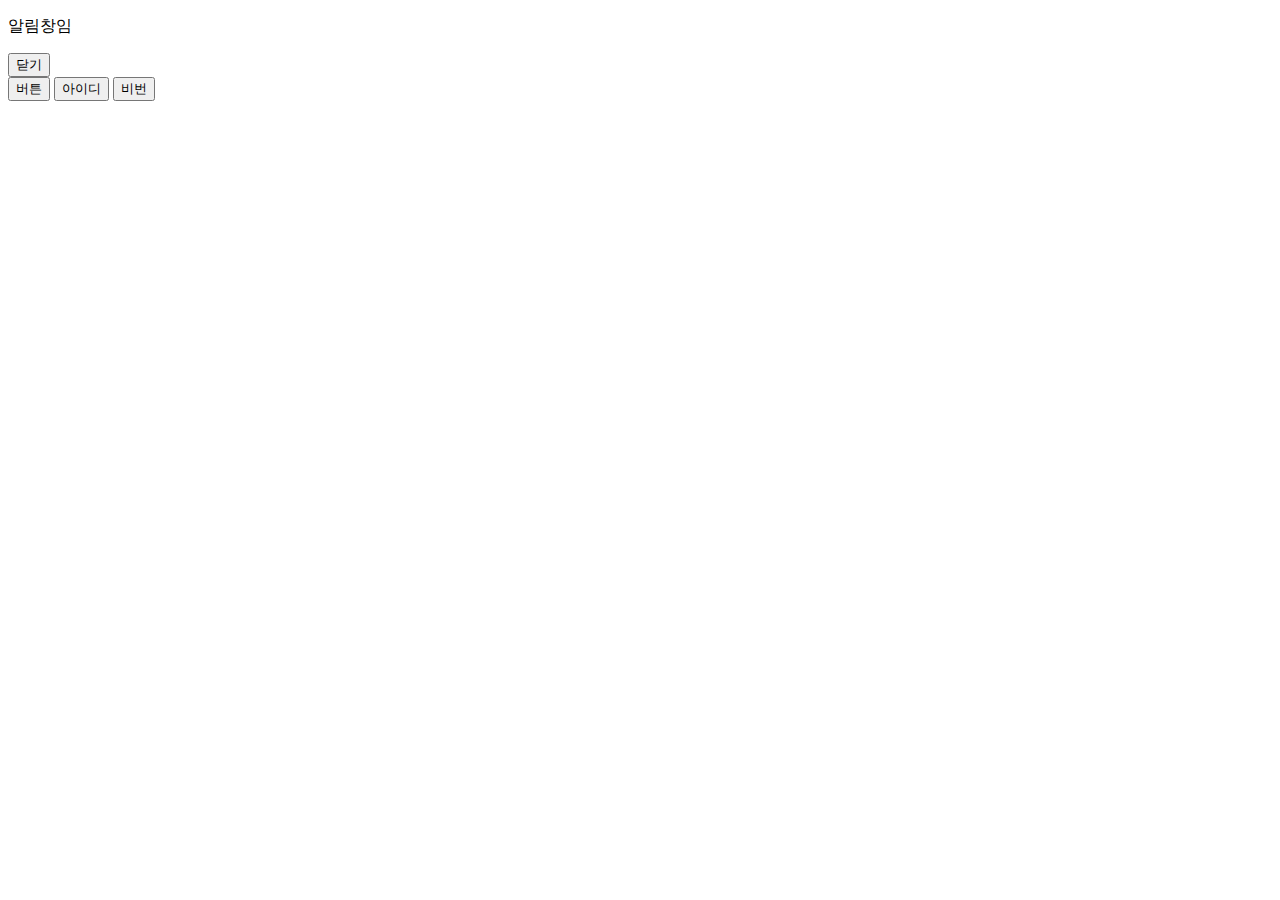
<file: index.html>
<!DOCTYPE html>
<html lang="en">
  <head>
    <meta charset="UTF-8" />
    <meta http-equiv="X-UA-Compatible" content="IE=edge" />
    <meta name="viewport" content="width=device-width, initial-scale=1.0" />
    <title>Document</title>
    <link rel="stylesheet" href="main.css" />
  </head>
  <body>
    <div class="alert-box" id="alert">
      <p id="alertInfo">알림창임</p>
      <button id="close">닫기</button>
    </div>
    <button onclick="alert('block')">버튼</button>
    <button onclick="changAlert('아이디입력하세요')">아이디</button>
    <button onclick="changAlert('비번입력하세요')">비번</button>

    <script>
      //   function closeBtn() {
      //     document.getElementById("alert").style.display = "none";
      //   }
      //   function openBtn() {
      //     document.getElementById("alert").style.display = "block";
      //   }

      document.getElementById("close").addEventListener("click", function () {
        document.getElementById("alert").style.display = "none";
      });

      function changAlert(x) {
        document.getElementById("alertInfo").innerHTML = x;
        document.getElementById("alert").style.display = "block";
      }

      function alert(x) {
        document.getElementById("alert").style.display = x;
      }
    </script>
  </body>
</html>
</file>
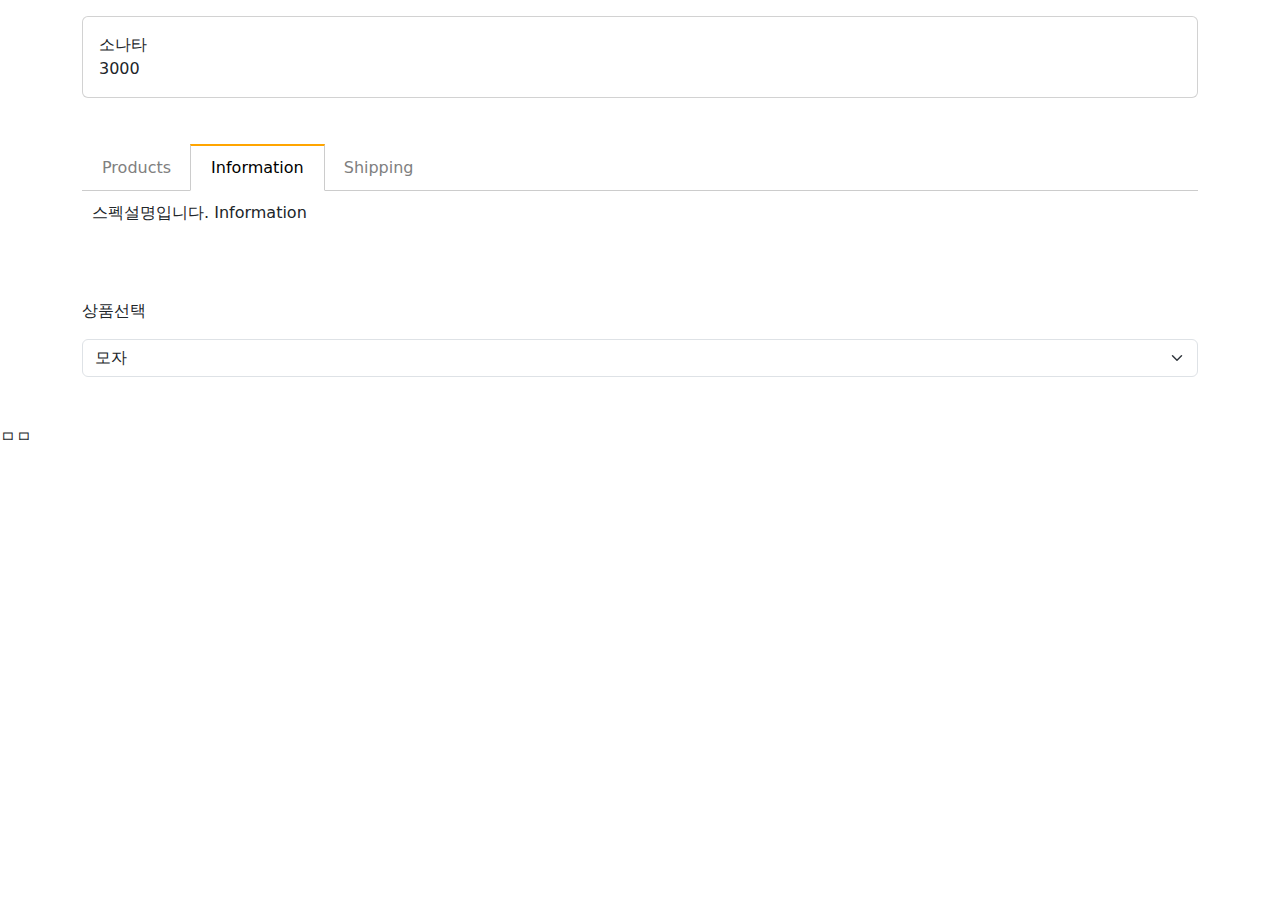
<file: detail.html>
<!DOCTYPE html>
<html lang="en">
  <head>
    <meta charset="utf-8" />
    <meta name="viewport" content="width=device-width, initial-scale=1" />
    <title>Bootstrap demo</title>
    <link rel="stylesheet" href="detail.css" />
    <link
      href="https://cdn.jsdelivr.net/npm/bootstrap@5.1.3/dist/css/bootstrap.min.css"
      rel="stylesheet"
    />
    <script
      src="https://code.jquery.com/jquery-3.6.0.min.js"
      integrity="sha256-/xUj+3OJU5yExlq6GSYGSHk7tPXikynS7ogEvDej/m4="
      crossorigin="anonymous"
    ></script>
  </head>
  <body>
    <div class="container mt-3">
      <div class="card p-3">
        <span class="car-title">상품명</span>
        <span class="car-price">가격</span>
      </div>
    </div>

    <div class="container mt-5">
      <ul class="list">
        <li class="tab-button" data-id="0">Products</li>
        <li class="tab-button orange" data-id="1">Information</li>
        <li class="tab-button" data-id="2">Shipping</li>
      </ul>
      <div class="tab-content">
        <p>상품설명입니다. Product</p>
      </div>
      <div class="tab-content show">
        <p>스펙설명입니다. Information</p>
      </div>
      <div class="tab-content">
        <p>배송정보입니다. Shipping</p>
      </div>
    </div>

    <form class="container my-5 form-group">
      <p>상품선택</p>
      <select class="form-select mt-2">
        <option>모자</option>
        <option>셔츠</option>
        <option>바지</option>
      </select>
      <select class="form-select mt-2 form-hide">
        <option>95</option>
        <option>100</option>
      </select>
    </form>

    <div id="test"></div>

    <script>
      let a = document.createElement("p");
      a.innerHTML = "ㅁㅁ";
      document.querySelector("#test").appendChild(a);

      // document
      //   .querySelectorAll(".form-select")[0]
      //   .addEventListener("input", function () {
      //     if (document.querySelectorAll(".form-select")[0].value == "바지") {
      //       document
      //         .querySelectorAll(".form-select")[1]
      //         .classList.remove("form-hide");
      //       document.querySelectorAll(".form-select")[1].innerHTML = b;
      //     }
      //   });

      var car2 = { name: "소나타", price: [50000, 4000, 3000] };
      document.querySelector(".car-title").innerHTML = car2.name;
      document.querySelector(".car-price").innerHTML = car2.price[2];

      document
        .querySelectorAll(".form-select")[0]
        .addEventListener("input", function () {
          if (document.querySelectorAll(".form-select")[0].value == "셔츠") {
            document
              .querySelectorAll(".form-select")[1]
              .classList.remove("form-hide");
            var 템플 = `<option>95</option><option>100</option>`;
            document.querySelectorAll(".form-select")[1].innerHTML = 템플;
          } else if (
            document.querySelectorAll(".form-select")[0].value == "바지"
          ) {
            document
              .querySelectorAll(".form-select")[1]
              .classList.remove("form-hide");
            var 템플릿 = `<option>28</option><option>30</option>`;
            // $(".form-select").eq(1).append(템플릿);
            document.querySelectorAll(".form-select")[1].innerHTML = 템플릿;
          }
        });

      // document
      //   .querySelectorAll(".form-select")[0]
      //   .addEventListener("input", function (e) {
      //     if (e.currentTarget.value == "셔츠") {
      //     if (this.value == '셔츠'){
      //       document
      //         .querySelectorAll(".form-select")[1]
      //         .classList.remove("form-hide");
      //     }
      //   });

      // jquery;
      // $(".form-select")
      //   .eq(0)
      //   .on("input", function () {
      //     var value = $(".form-select").eq(0).val();
      //     var value = this.value;
      //     if (value == "셔츠") {
      //       $(".form-select").eq(1).removeClass("form-hide");
      //     } else if (value == "바지") {
      //       $(".form-select").eq(1).removeClass("form-hide");
      //       $(".form-hide").eq(1).html("");
      //       var 템플릿 = `<option>28</option><option>30</option>`;
      //       $(".form-select").eq(1).html(템플릿);
      //     }
      //   });
    </script>
    <script src="tab.js"></script>
    <script src="https://cdn.jsdelivr.net/npm/bootstrap@5.1.3/dist/js/bootstrap.bundle.min.js"></script>
  </body>
</html>
</file>
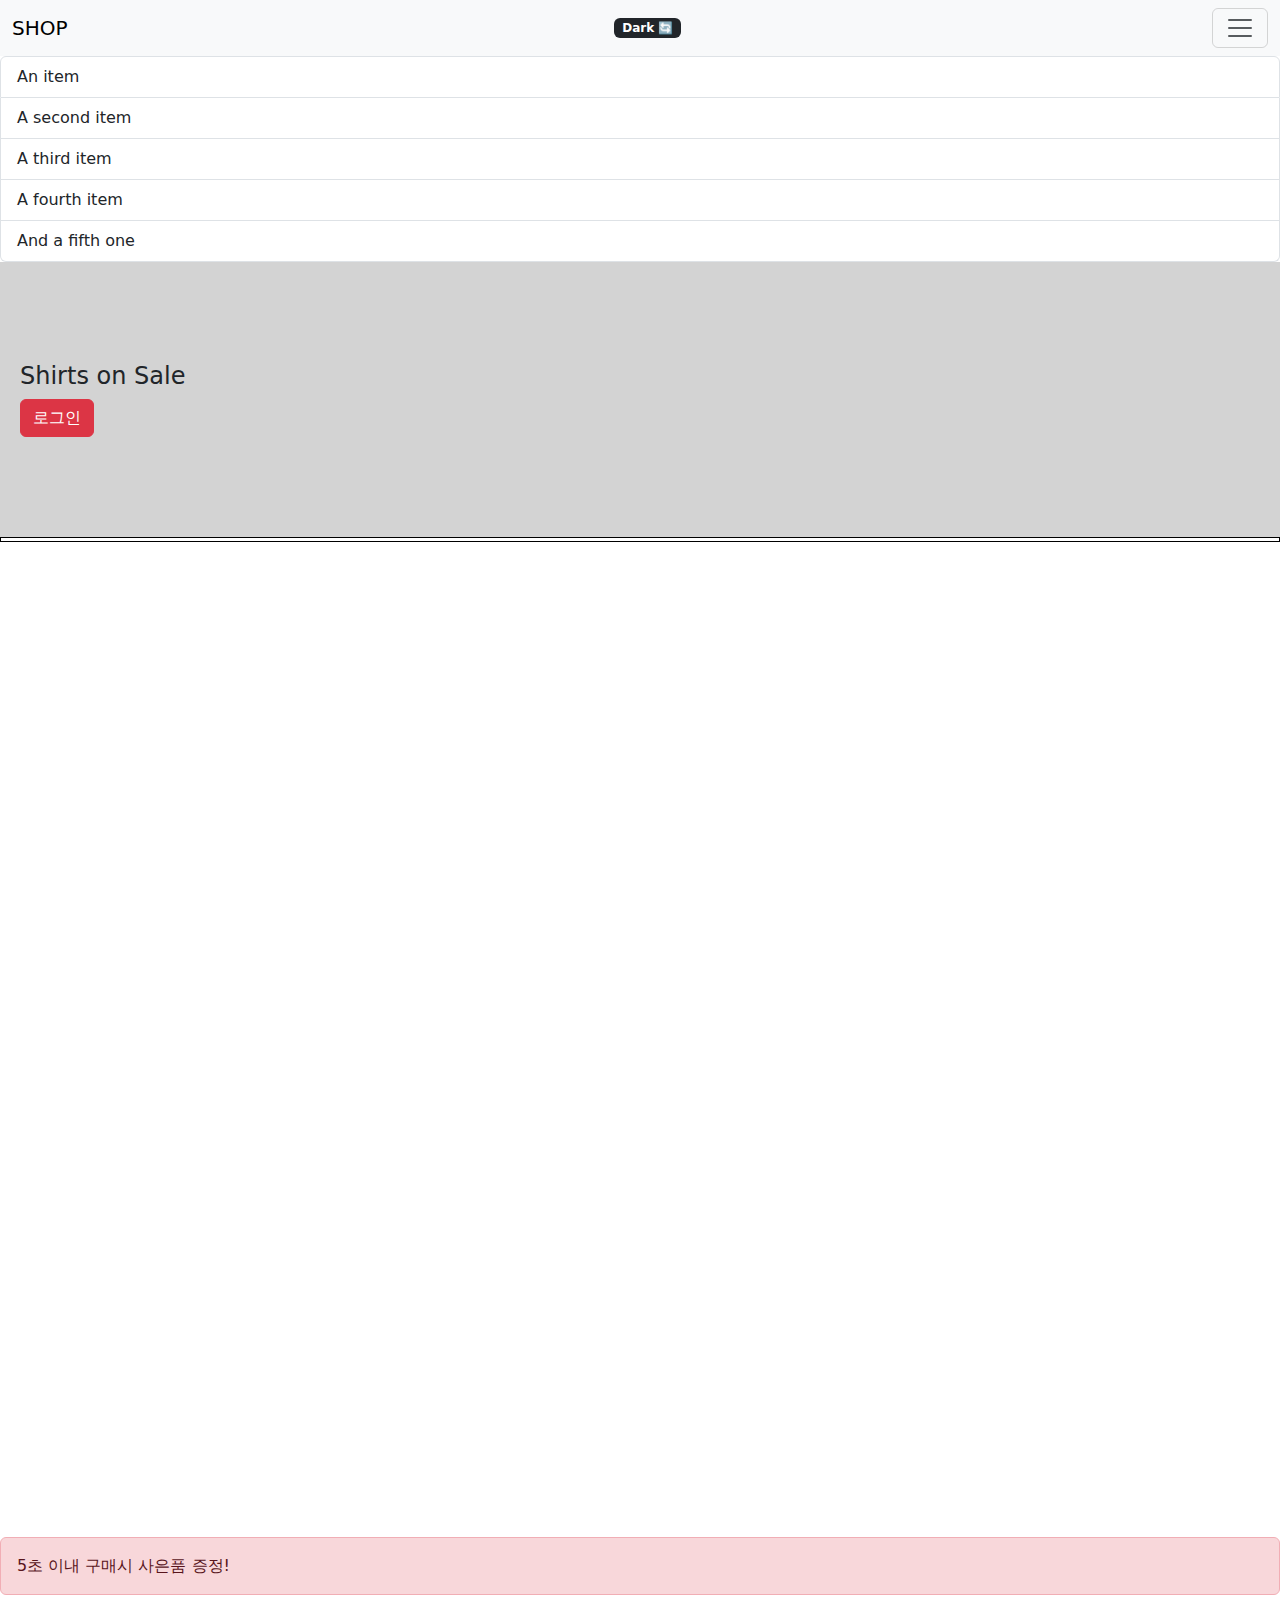
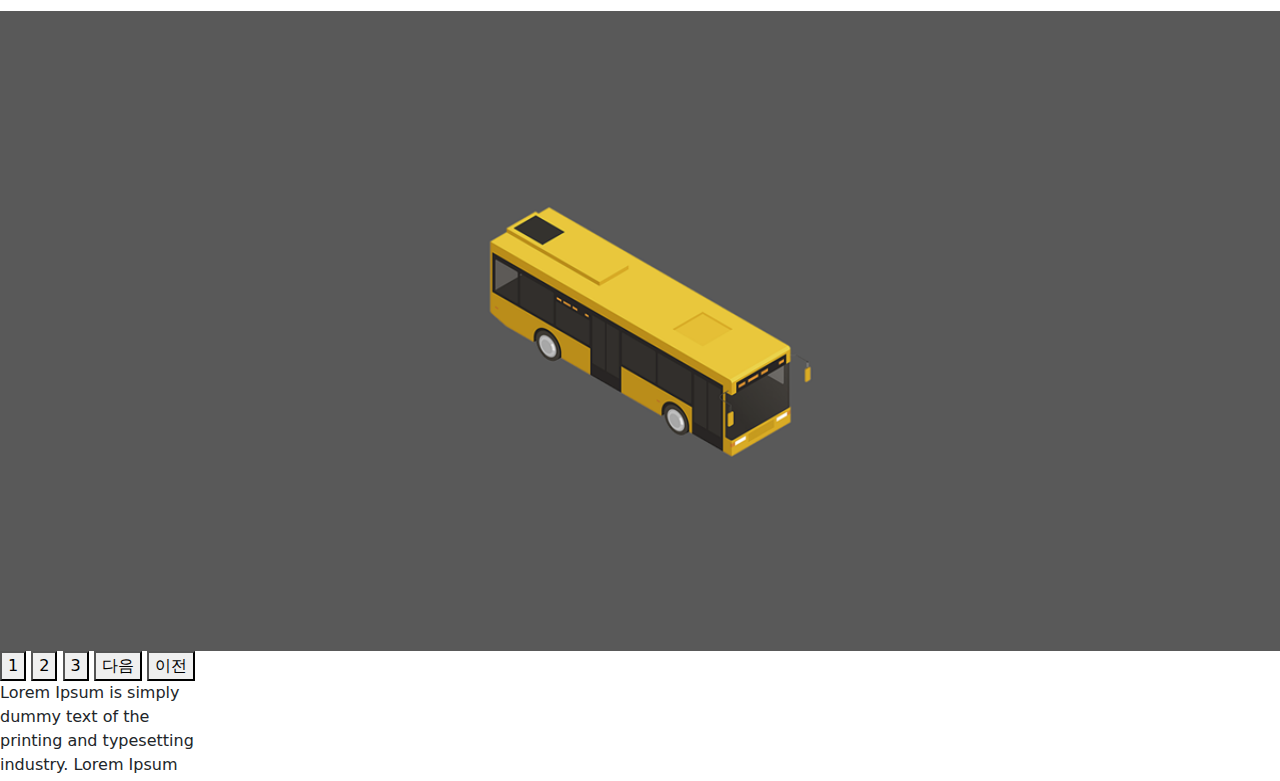
<file: dropdown.html>
<!DOCTYPE html>
<html lang="en">
  <head>
    <meta charset="utf-8" />
    <meta name="viewport" content="width=device-width, initial-scale=1" />
    <title>Bootstrap demo</title>
    <link rel="stylesheet" href="main.css" />
    <link
      href="https://cdn.jsdelivr.net/npm/bootstrap@5.1.3/dist/css/bootstrap.min.css"
      rel="stylesheet"
    />
    <script
      src="https://code.jquery.com/jquery-3.6.0.min.js"
      integrity="sha256-/xUj+3OJU5yExlq6GSYGSHk7tPXikynS7ogEvDej/m4="
      crossorigin="anonymous"
    ></script>
  </head>
  <body>
    <div class="black-bg">
      <div class="white-bg">
        <h4>로그인하세요</h4>
        <form action="success.html">
          <div class="my-3">
            <input type="text" class="form-control" id="email" />
          </div>
          <div class="my-3">
            <input type="password" class="form-control" id="pw" />
          </div>
          <button type="submit" class="btn btn-primary" id="send">전송</button>
          <button type="button" class="btn btn-danger" id="close">닫기</button>
        </form>
      </div>
    </div>
    <!-- <button id="login">열기</button> -->
    <nav class="navbar navbar-light bg-light">
      <div class="container-fluid">
        <span class="navbar-brand">SHOP</span>
        <span class="badge bg-dark" id="darklight">Dark 🔄</span>
        <button class="navbar-toggler" type="button">
          <span class="navbar-toggler-icon"></span>
        </button>
      </div>
    </nav>

    <ul class="list-group">
      <li class="list-group-item">An item</li>
      <li class="list-group-item">A second item</li>
      <li class="list-group-item">A third item</li>
      <li class="list-group-item">A fourth item</li>
      <li class="list-group-item">And a fifth one</li>
    </ul>

    <div class="main-bg">
      <h4>Shirts on Sale</h4>
      <button id="login" class="btn btn-danger">로그인</button>
    </div>

    <div
      style="border: 1px solid black; width: 100%; height: 5px; position: fixed"
      class="line"
    ></div>
    <div style="height: 1000px"></div>

    <div class="alert alert-danger">
      <span class="time">5</span>초 이내 구매시 사은품 증정!
    </div>

    <div style="overflow: hidden">
      <div class="slide-container">
        <div class="slide-box">
          <img src="/image/car1.png" draggable="false" />
        </div>
        <div class="slide-box">
          <img src="/image/car2.png" draggable="false" />
        </div>
        <div class="slide-box">
          <img src="/image/car3.png" draggable="false" />
        </div>
      </div>
    </div>

    <button class="slide-1">1</button>
    <button class="slide-2">2</button>
    <button class="slide-3">3</button>
    <button class="next">다음</button>
    <button class="before">이전</button>

    <div class="lorem" style="width: 200px; height: 100px; overflow-y: scroll">
      Lorem Ipsum is simply dummy text of the printing and typesetting industry.
      Lorem Ipsum has been the industry's standard dummy text ever since the
      1500s, when an unknown printer took a galley of type and scrambled it to
      make a type specimen book. It has survived not only five centuries, but
      also the leap into electronic typesetting, remaining essentially
      unchanged. It was popularised in the 1960s with the release of Letraset
      sheets containing Lorem Ipsum passages, and more recently with desktop
      publishing software like Aldus PageMaker including versions of Lorem
      Ipsum.
    </div>

    <script>
      //   document
      //     .getElementsByClassName("navbar-toggler")[0]
      //   ƒ  .addEventListener("click", function () {
      //       document
      //         .getElementsByClassName("list-group")[0]
      //         .classList.toggle("show");
      //     });
      document
        .querySelector(".navbar-toggler")
        .addEventListener("click", function () {
          document.querySelector(".list-group").classList.toggle("show");
        });

      //   $('.hello').css('color','red')
      // $('.hello').addClass('show')
      document.getElementById("login").addEventListener("click", function () {
        document.querySelectorAll(".black-bg")[0].classList.add("show-modal");
      });
      //   $("#login").on("click", function () {
      //     document.querySelector(".black-bg").classList.add("show-modal");
      //   });
      document.getElementById("close").addEventListener("click", function () {
        document
          .querySelectorAll(".black-bg")[0]
          .classList.remove("show-modal");
      });

      //form 태그 빈 값이면 전송 안됨 (조건문 사용)
      //   document
      //     .getElementsByClassName("btn btn-primary")[0]
      //     .addEventListener("click", function () {
      //       if (
      //         document.getElementsByClassName("form-control")[0].value.length == 0
      //       ) {
      //         alert("empty");
      //       }
      //     });

      //입력창 빈값이 아닌, 비밀번호 6자 이상
      //   $("form").on("submit", function (e) {
      //     if (
      //       document.getElementById("email").value.length == 0 ||
      //       document.getElementById("pw").value.length == 0
      //     ) {
      //       alert("empty");
      //       e.preventDefault();
      //     } else if (document.getElementById("pw").value.length < 6) {
      //       alert("비번 더 길게~");
      //       e.preventDefault();
      //     }
      //   });

      //정규식 테스트 -> 이메일 형식 검사
      $("form").on("submit", function (e) {
        e.preventDefault();
        let written = document.getElementById("email").value;
        // if (written == "") {
        //   alert("입력얀햠");
        // }
        if (/\S+@\S+.\S+/.test(written) == false) {
          alert("이메일 형식 아님");
        }
        let pwwritten = document.getElementById("pw").value;
        if (/[A-Z]/.test(pwwritten) == false) {
          alert("대문자없숑");
        }
      });

      //다크모드 버튼 -> 뱃지 클릭 시 내부 클자를 Light로 변경 / 토글 (클릭 횟수 홀수/짝수)
      //뱃지 클릭 횟수 기억해야 함 -> 변수 문법 사용 (자료 잠깐 저장)
      let count = 0;

      $(".badge").on("click", function () {
        count++;
        if (count % 2 !== 0) {
          document.getElementById("darklight").innerText = "Light🔄";
        } else {
          document.getElementById("darklight").innerText = "Dark 🔄";
        }
      });

      //5초 후에 사라지게 하는 setInterval -> 반복적으로 실행하도록
      //콜백자리에 만들어둔 함수 넣을 수 있다
      //   setTimeout(function () {
      //     $(".alert").hide();
      //   }, 1000);

      //1초마다 1씩 감소 -> 0이 되었을 때 div 사라지도록
      var A = 5;
      //   if (A > 0) {
      //     setInterval(function () {
      //       $(".time").html(A);
      //     }, 1000);
      //   } else if (A == 0) {
      //     clearInterval();
      //     clearTimeout();
      //     $(".alert").hide();
      //   }

      setInterval(function () {
        A -= 1;
        if (A >= 0) {
          document.querySelector(".time").innerHTML = A;
        }
      }, 1000);

      //이미지 위에서 드래그한 거리만큼 박스 이동
      var start = 0;
      var clicked = false;

      $(".slide-box")
        .eq(0)
        .on("mousedown", function (e) {
          start = e.clientX;
          clicked = true;
        });

      $(".slide-box")
        .eq(0)
        .on("mousemove", function (e) {
          if (clicked == true && e.clientX - start < -100) {
            $(".slide-container").css(
              "transform",
              `translateX(${e.clientX - start}px)`
            );
          }
        });

      $(".slide-box")
        .eq(0)
        .on("mouseup", function (e) {
          clicked = false;
          if (e.clientX - start < -100) {
            $(".slide-container")
              .css("transition", "all 0.5s")
              .css("transform", "translateX(-100vw)");
          } else {
            $(".slide-container")
              .css("transition", "all 0.5s")
              .css("transform", "translateX(0vw)");
          }
          setTimeout(() => {
            $(".slide-container").css("transition", "none");
          }, 500);
        });

      //버튼 클릭 시 이미지 이동
      $(".slide-1").on("click", function () {
        $(".slide-container").css("transform", "translateX(0vw)");
        now += 1;
      });

      $(".slide-2").on("click", function () {
        $(".slide-container").css("transform", "translateX(-100vw)");
        now += 1;
      });

      $(".slide-3").on("click", function () {
        $(".slide-container").css("transform", "translateX(-200vw)");
        now += 1;
      });

      //다음 버튼
      let now = 1;

      //   $(".next").on("click", function () {
      //     if (now == 1) {
      //       $(".slide-container").css("transform", "translateX(-100vw)");
      //       now += 1;
      //     } else if (now == 2) {
      //       $(".slide-container").css("transform", "translateX(-200vw)");
      //       now += 1;
      //     }
      //   });

      $(".next").on("click", function () {
        $(".slide-container").css("transform", `translateX(-${now}00vw)`);
        now += 1;
      });

      //이전 버튼
      //   $(".before").on("click", function () {
      //     if (now == 3) {
      //       $(".slide-container").css("transform", "translateX(-100vw)");
      //       now -= 1;
      //     } else if (now == 2) {
      //       $(".slide-container").css("transform", "translateX(0vw)");
      //       now -= 1;
      //     }
      //   });
      $(".before").on("click", function () {
        now -= 1;
        $(".slide-container").css("transform", `translateX(-${now}00vw)`);
      });

      //스크롤바 얼마나 내렸는지
      window.addEventListener("scroll", function () {
        if (window.scrollY >= 100) {
          $(".navbar-brand").css("font-size", "100px");
          $(".line").css("border", "5px solid red");
        } else {
          $(".navbar-brand").css("font-size", "20px");
        }
      });

      //   $(window).on("scroll", function () {
      //     $(window).scrollTop;
      //   });

      //동의약관
      //   document.querySelector('.lorem').addEventListener()

      $(".lorem").on("scroll", function () {
        let 스크롤양 = document.querySelector(".lorem").scrollTop;
        let 실제높이 = document.querySelector(".lorem").scrollHeight;
        let 높이 = document.querySelector(".lorem").clientHeight;

        if (스크롤양 + 높이 > 실제높이 - 100) {
          alert("동의약관?");
        }
      });

      //모달창 배경 검정색 누르면 꺼지게 하는 기능
      document
        .querySelector(".black-bg")
        .addEventListener("click", function (e) {
          if (e.target == document.querySelector(".black-bg")) {
            document
              .querySelectorAll(".black-bg")[0]
              .classList.remove("show-modal");
          }
        });
    </script>

    <script src="https://cdn.jsdelivr.net/npm/bootstrap@5.1.3/dist/js/bootstrap.bundle.min.js"></script>
  </body>
</html>
</file>
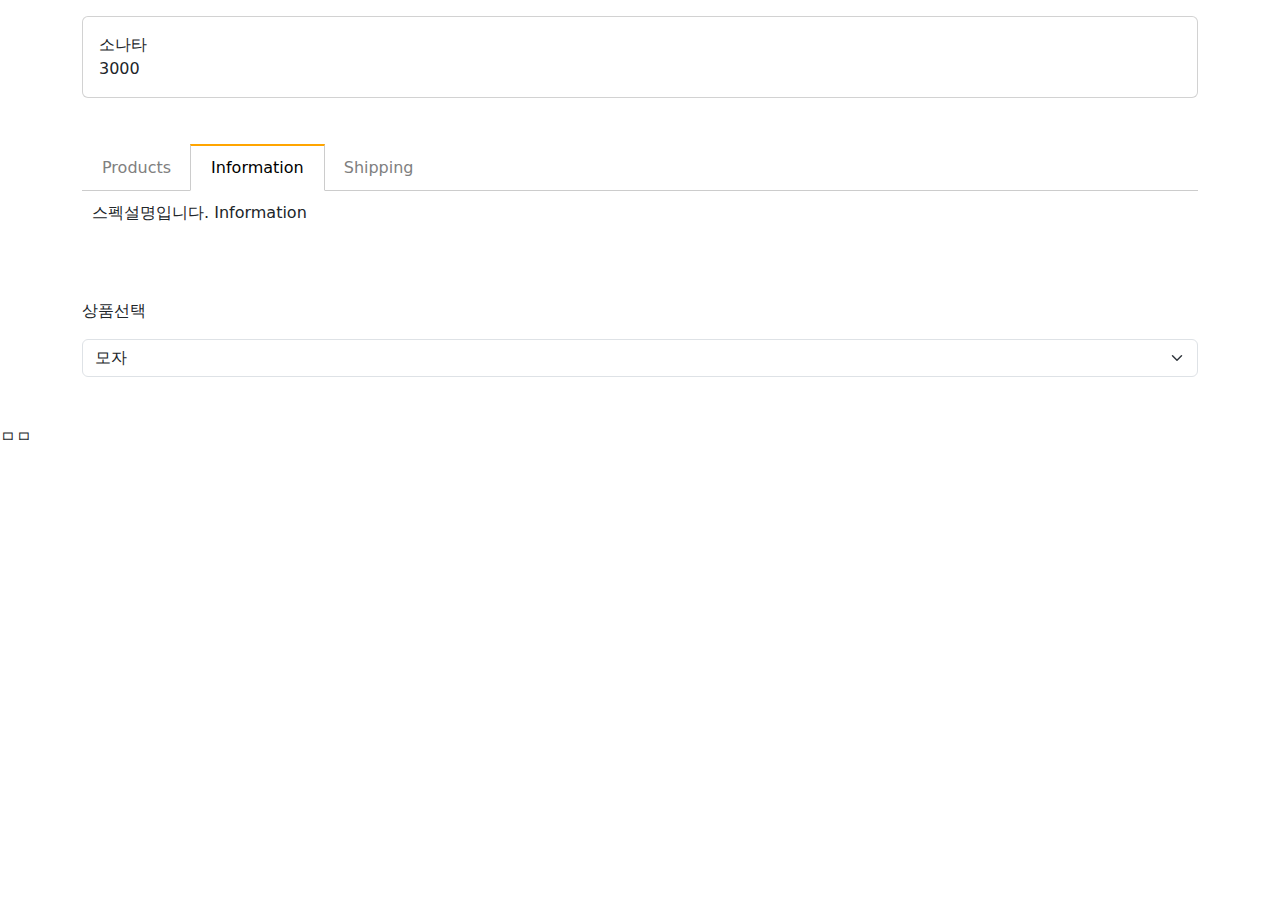
<file: Detail/detail.html>
<!DOCTYPE html>
<html lang="en">
  <head>
    <meta charset="utf-8" />
    <meta name="viewport" content="width=device-width, initial-scale=1" />
    <title>Bootstrap demo</title>
    <link rel="stylesheet" href="detail.css" />
    <link
      href="https://cdn.jsdelivr.net/npm/bootstrap@5.1.3/dist/css/bootstrap.min.css"
      rel="stylesheet"
    />
    <script
      src="https://code.jquery.com/jquery-3.6.0.min.js"
      integrity="sha256-/xUj+3OJU5yExlq6GSYGSHk7tPXikynS7ogEvDej/m4="
      crossorigin="anonymous"
    ></script>
  </head>
  <body>
    <div class="container mt-3">
      <div class="card p-3">
        <span class="car-title">상품명</span>
        <span class="car-price">가격</span>
      </div>
    </div>

    <div class="container mt-5">
      <ul class="list">
        <li class="tab-button" data-id="0">Products</li>
        <li class="tab-button orange" data-id="1">Information</li>
        <li class="tab-button" data-id="2">Shipping</li>
      </ul>
      <div class="tab-content">
        <p>상품설명입니다. Product</p>
      </div>
      <div class="tab-content show">
        <p>스펙설명입니다. Information</p>
      </div>
      <div class="tab-content">
        <p>배송정보입니다. Shipping</p>
      </div>
    </div>

    <form class="container my-5 form-group">
      <p>상품선택</p>
      <select class="form-select mt-2">
        <option>모자</option>
        <option>셔츠</option>
        <option>바지</option>
      </select>
      <select class="form-select mt-2 form-hide">
        <option>95</option>
        <option>100</option>
      </select>
    </form>

    <div id="test"></div>

    <script>
      let a = document.createElement("p");
      a.innerHTML = "ㅁㅁ";
      document.querySelector("#test").appendChild(a);

      var pants = [28, 30, 32];
      var shirts = [95, 100, 105];

      // document
      //   .querySelectorAll(".form-select")[0]
      //   .addEventListener("input", function () {
      //     if (document.querySelectorAll(".form-select")[0].value == "바지") {
      //       document
      //         .querySelectorAll(".form-select")[1]
      //         .classList.remove("form-hide");
      //       document.querySelectorAll(".form-select")[1].innerHTML = b;
      //     }
      //   });

      var car2 = { name: "소나타", price: [50000, 4000, 3000] };
      document.querySelector(".car-title").innerHTML = car2.name;
      document.querySelector(".car-price").innerHTML = car2.price[2];

      // document
      //   .querySelectorAll(".form-select")[0]
      //   .addEventListener("input", function () {

      //     if (document.querySelectorAll(".form-select")[0].value == "셔츠") {
      //       document
      //         .querySelectorAll(".form-select")[1]
      //         .classList.remove("form-hide");
      //       var 템플 = `<option>95</option><option>100</option>`;
      //       document.querySelectorAll(".form-select")[1].innerHTML = 템플;
      //     } else if (
      //       document.querySelectorAll(".form-select")[0].value == "바지"
      //     ) {
      //       document
      //         .querySelectorAll(".form-select")[1]
      //         .classList.remove("form-hide");
      //       var 템플릿 = `<option>28</option><option>30</option>`;
      //       $(".form-select").eq(1).append(템플릿);
      //       pants.forEach(function (a) {
      //         document.querySelectorAll(
      //           ".form-select"
      //         )[1].innerHTML = `<option>${a}</option>`;
      //       });
      //       console.log();
      //     }
      //   });

      // document
      //   .querySelectorAll(".form-select")[0]
      //   .addEventListener("input", function (e) {
      //     if (e.currentTarget.value == "셔츠") {
      //     if (this.value == '셔츠'){
      //       document
      //         .querySelectorAll(".form-select")[1]
      //         .classList.remove("form-hide");
      //     }
      //   });

      // jquery;
      $(".form-select")
        .eq(0)
        .on("input", function () {
          var value = $(".form-select").eq(0).val();
          var value = this.value;
          if (value == "셔츠") {
            $(".form-select").eq(1).removeClass("form-hide");
            $(".form-select").eq(1).html("");
            shirts.forEach(function (b) {
              $(".form-select").eq(1).append(`<option>${b}</option>`);
            });
          } else if (value == "바지") {
            $(".form-select").eq(1).removeClass("form-hide");
            $(".form-select").eq(1).html("");
            pants.forEach(function (a) {
              $(".form-select").eq(1).append(`<option>${a}</option>`);
            });
          }
        });
    </script>
    <script src="../tab.js"></script>
    <script src="https://cdn.jsdelivr.net/npm/bootstrap@5.1.3/dist/js/bootstrap.bundle.min.js"></script>
  </body>
</html>
</file>
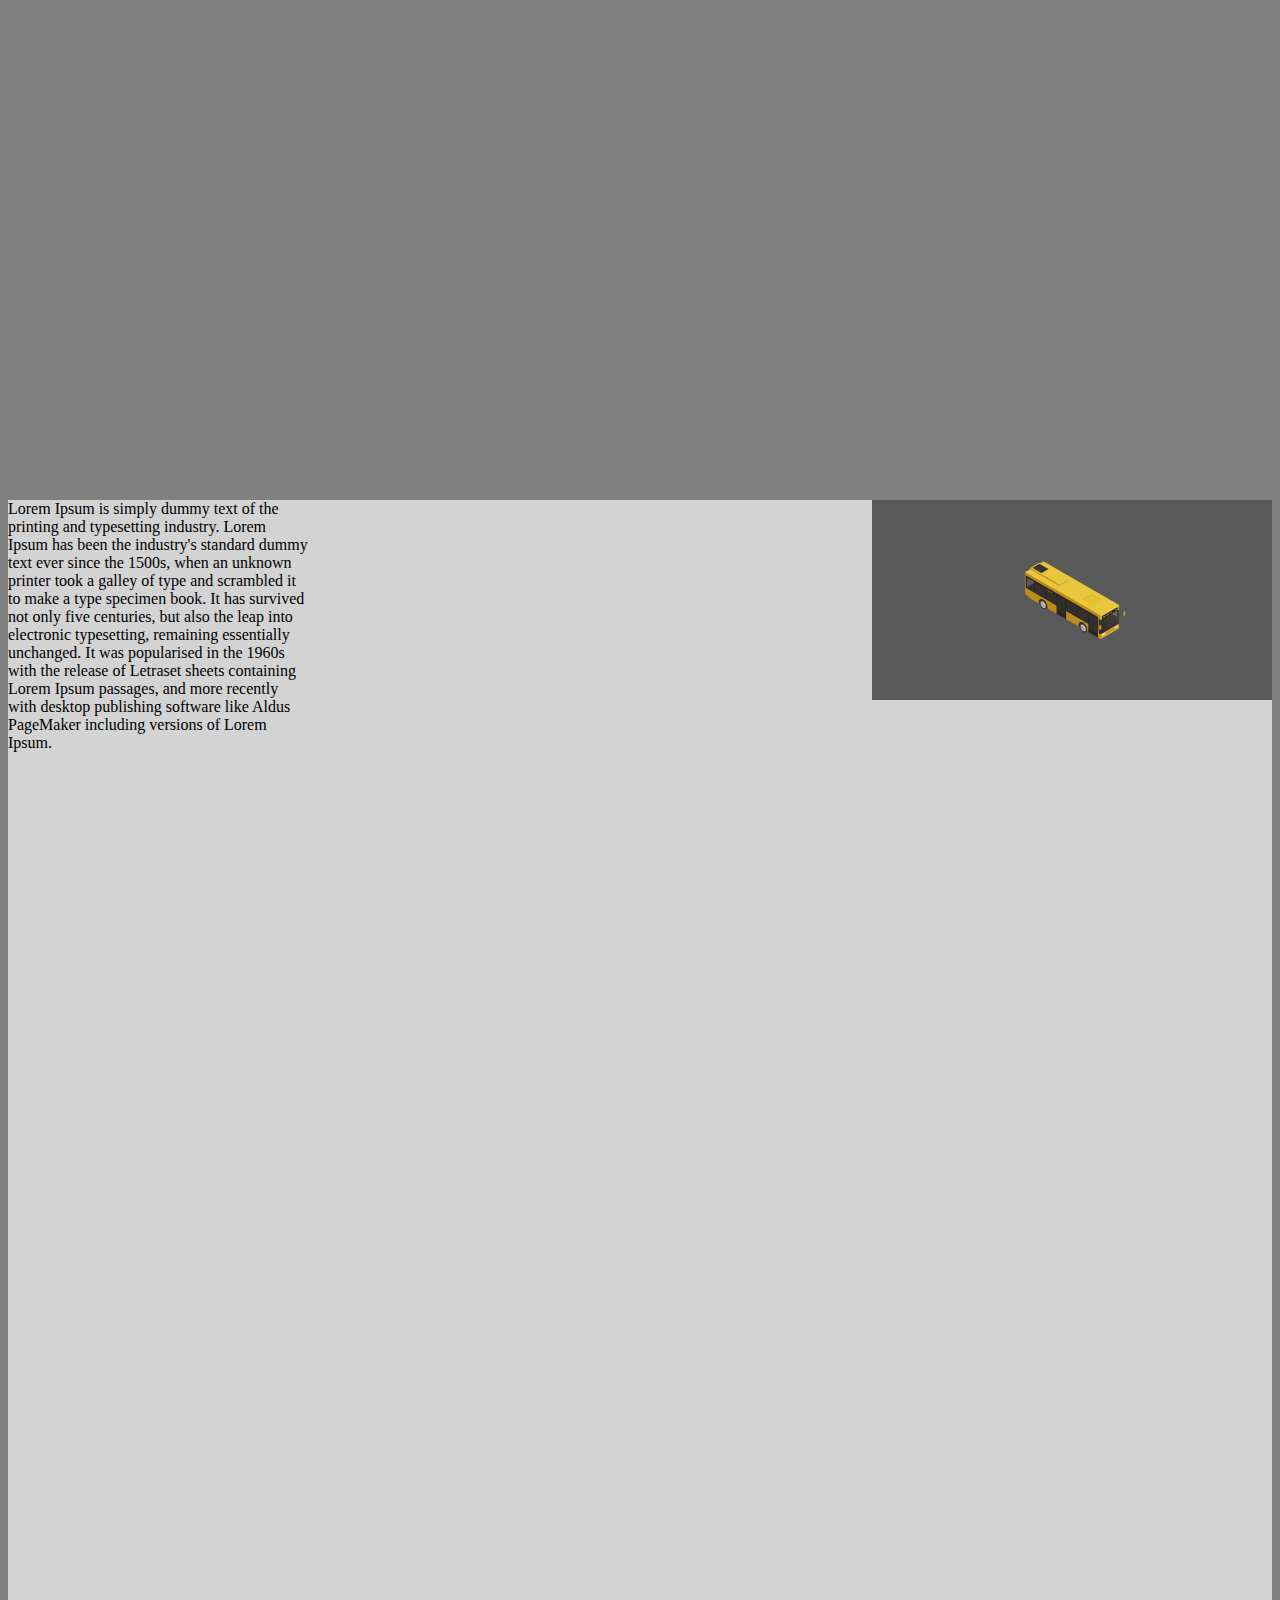
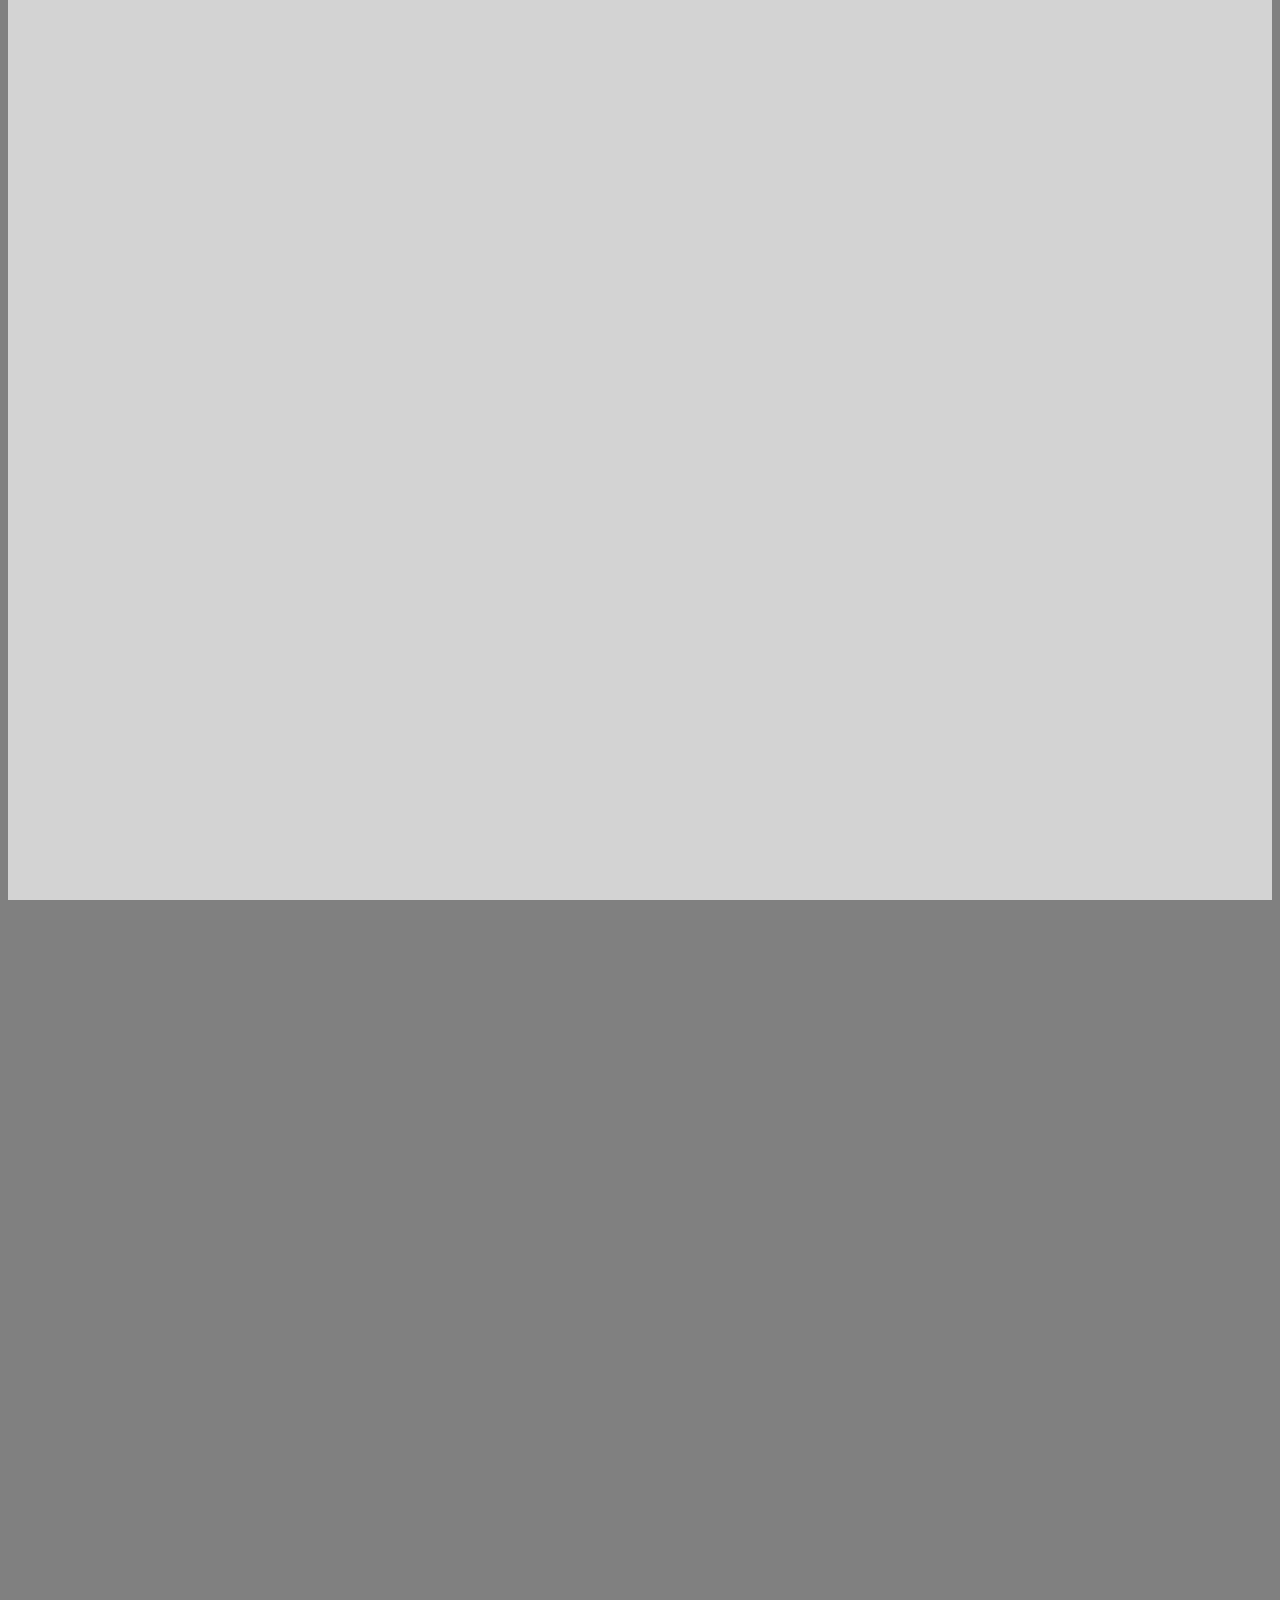
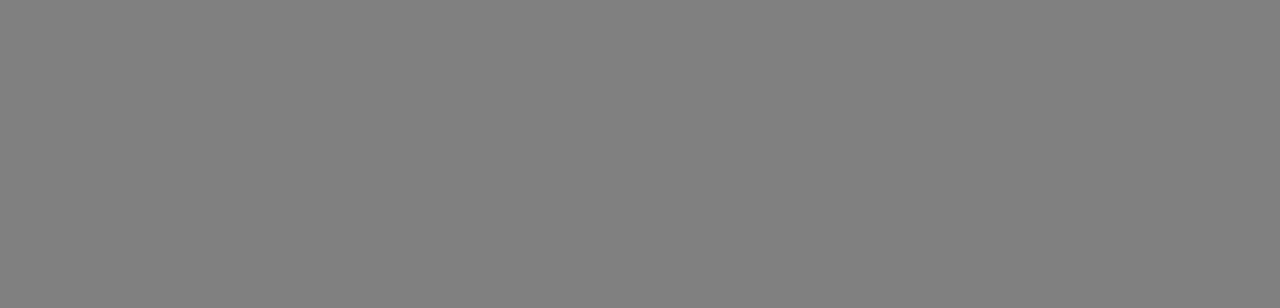
<file: sticky/sticky.html>
<!DOCTYPE html>
<html lang="en">
  <head>
    <meta charset="UTF-8" />
    <meta http-equiv="X-UA-Compatible" content="IE=edge" />
    <meta name="viewport" content="width=device-width, initial-scale=1.0" />
    <link href="sticky.css" rel="stylesheet" />
    <title>Document</title>
  </head>
  <body style="background: grey; height: 3000px">
    <div class="grey">
      <div class="image">
        <img src="/image/car1.png" width="100%" />
      </div>
      <div class="text">
        Lorem Ipsum is simply dummy text of the printing and typesetting
        industry. Lorem Ipsum has been the industry's standard dummy text ever
        since the 1500s, when an unknown printer took a galley of type and
        scrambled it to make a type specimen book. It has survived not only five
        centuries, but also the leap into electronic typesetting, remaining
        essentially unchanged. It was popularised in the 1960s with the release
        of Letraset sheets containing Lorem Ipsum passages, and more recently
        with desktop publishing software like Aldus PageMaker including versions
        of Lorem Ipsum.
      </div>
    </div>
  </body>
</html>
</file>
<file: main.css>
/* .alert-box {
  background-color: skyblue;
  padding: 20px;
  color: white;
  border-radius: 5px;
  display: none;
} */
:root {
  scroll-behavior: auto;
}
.list-group {
  display: block;
}

.list-group.show {
  display: none;
}

.black-bg {
  width: 100%;
  height: 100%;
  position: fixed;
  background: rgba(0, 0, 0, 0.5);
  z-index: 5;
  padding: 30px;
  visibility: hidden;
  opacity: 0;
  transition: all 0.5s;
}

.show-modal {
  visibility: visible;
  opacity: 1;
}
.white-bg {
  background: white;
  border-radius: 5px;
  padding: 30px;
}

.main-bg {
  padding: 100px 20px;
  background-color: lightgray;
}

.slide-container {
  width: 300vw;
}

.slide-box {
  width: 100vw;
  float: left;
}

.slide-box img {
  width: 100%;
}

.navbar {
  position: fixed;
  width: 100%;
  z-index: 5;
}

.navbar-brand {
  font-size: 30px;
}
</file>
<file: detail.css>
ul.list {
  list-style-type: none;
  margin: 0;
  padding: 0;
  border-bottom: 1px solid #ccc;
}
ul.list::after {
  content: "";
  display: block;
  clear: both;
}
.tab-button {
  display: block;
  padding: 10px 20px 10px 20px;
  float: left;
  margin-right: -1px;
  margin-bottom: -1px;
  color: grey;
  text-decoration: none;
  cursor: pointer;
}
.orange {
  border-top: 2px solid orange;
  border-right: 1px solid #ccc;
  border-bottom: 1px solid white;
  border-left: 1px solid #ccc;
  color: black;
  margin-top: -2px;
}
.tab-content {
  display: none;
  padding: 10px;
}
.show {
  display: block;
}

.form-hide {
  display: none !important;
}
</file>
<file: Detail/detail.css>
ul.list {
  list-style-type: none;
  margin: 0;
  padding: 0;
  border-bottom: 1px solid #ccc;
}
ul.list::after {
  content: "";
  display: block;
  clear: both;
}
.tab-button {
  display: block;
  padding: 10px 20px 10px 20px;
  float: left;
  margin-right: -1px;
  margin-bottom: -1px;
  color: grey;
  text-decoration: none;
  cursor: pointer;
}
.orange {
  border-top: 2px solid orange;
  border-right: 1px solid #ccc;
  border-bottom: 1px solid white;
  border-left: 1px solid #ccc;
  color: black;
  margin-top: -2px;
}
.tab-content {
  display: none;
  padding: 10px;
}
.show {
  display: block;
}

.form-hide {
  display: none !important;
}
</file>
<file: sticky/sticky.css>
.grey {
  background: lightgrey;
  height: 2000px;
  margin-top: 500px;
}

.image {
  float: right;
  width: 400px;
  position: sticky;
  top: 100px;
}

.text {
  float: left;
  width: 300px;
}
</file>
